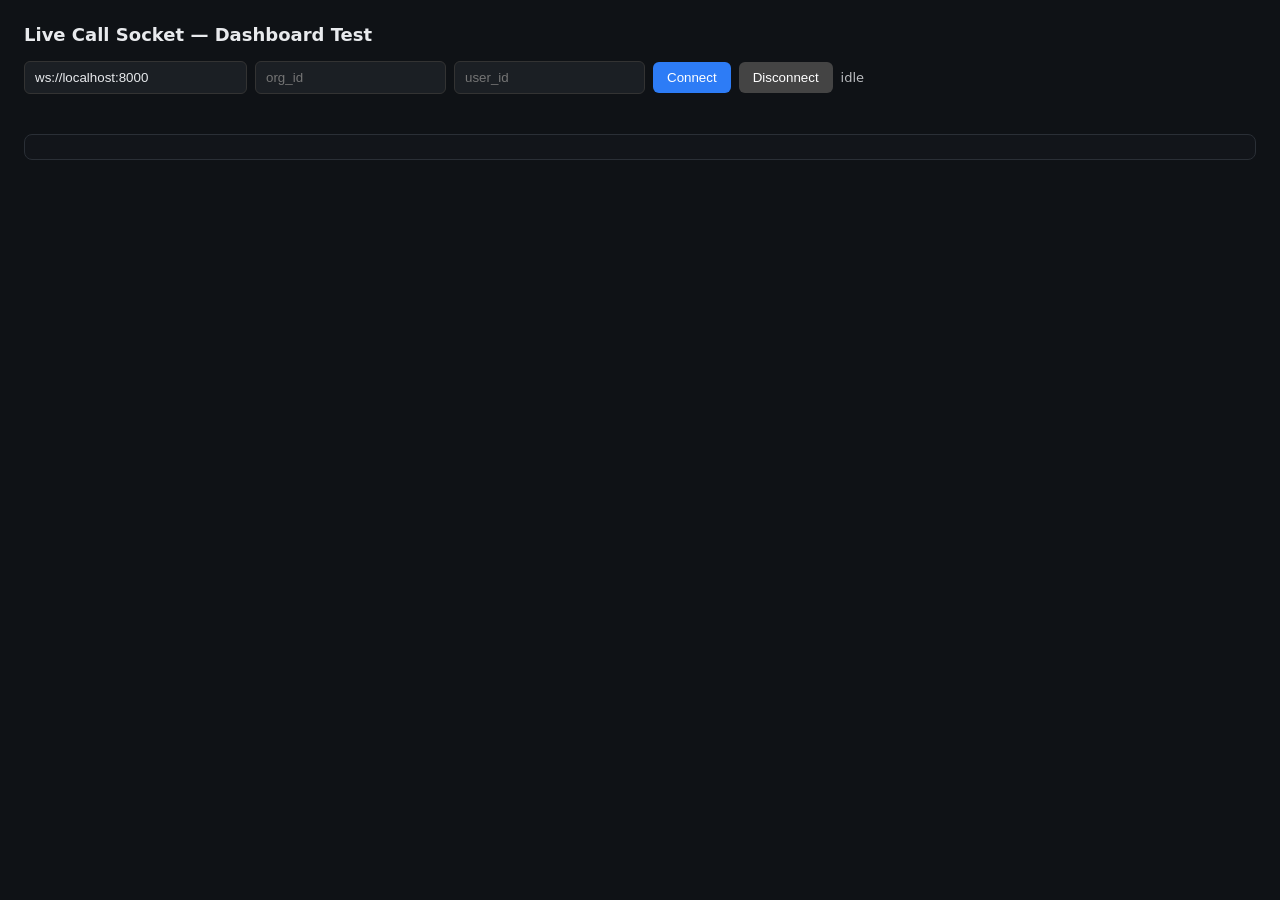
<file: live_monitor/live_call_test.html>
<!DOCTYPE html>
<html lang="en">
<head>
<meta charset="utf-8" />
<meta name="viewport" content="width=device-width, initial-scale=1" />
<title>Live Call Socket — Test</title>
<style>
  :root { color-scheme: light dark; font-family: system-ui, sans-serif; }
  body { margin: 0; padding: 24px; background: #0f1216; color: #e8eaed; }
  h1 { font-size: 18px; margin: 0 0 16px; }
  .bar { display: flex; gap: 8px; flex-wrap: wrap; align-items: center; margin-bottom: 20px; }
  input { background: #1b1f24; border: 1px solid #333; color: #e8eaed; padding: 8px 10px; border-radius: 6px; }
  button { background: #2d7cf6; border: 0; color: #fff; padding: 8px 14px; border-radius: 6px; cursor: pointer; }
  button.stop { background: #444; }
  #status { font-size: 13px; opacity: .8; }
  .cards { display: grid; grid-template-columns: repeat(auto-fill, minmax(280px, 1fr)); gap: 16px; }
  .card { background: #1b1f24; border: 1px solid #2a2f36; border-radius: 10px; padding: 16px; }
  .card.ongoing { border-color: #2d7cf6; box-shadow: 0 0 0 1px #2d7cf6 inset; }
  .card .num { font-size: 15px; font-weight: 600; }
  .card .row { font-size: 13px; opacity: .85; margin-top: 6px; }
  .pill { display: inline-block; font-size: 11px; padding: 2px 8px; border-radius: 999px; margin-top: 8px; }
  .pill.live { background: #123d1d; color: #6ee787; }
  .pill.done { background: #3d1d12; color: #ff9e64; }
  pre#log { background: #12151a; border: 1px solid #2a2f36; border-radius: 8px; padding: 12px;
            font-size: 12px; max-height: 220px; overflow: auto; margin-top: 20px; }
</style>
</head>
<body>
  <h1>Live Call Socket — Dashboard Test</h1>
  <div class="bar">
    <input id="base" size="24" value="ws://localhost:8000" />
    <input id="org" placeholder="org_id" />
    <input id="user" placeholder="user_id" />
    <button id="connect">Connect</button>
    <button id="disconnect" class="stop">Disconnect</button>
    <span id="status">idle</span>
  </div>

  <div class="cards" id="cards"></div>
  <pre id="log"></pre>

<script>
  // Frontend keeps at most two cards, keyed by call_uuid:
  // the current ongoing call + the most recently completed one.
  const MAX_CARDS = 2;
  let ws = null;
  const calls = new Map(); // call_uuid -> payload

  const $ = (id) => document.getElementById(id);
  const log = (m) => { const el = $("log"); el.textContent += m + "\n"; el.scrollTop = el.scrollHeight; };

  function upsert(call) {
    if (!call || !call.call_uuid) return;
    calls.set(call.call_uuid, call);
    // Trim to the two most recent by updated_at.
    if (calls.size > MAX_CARDS) {
      const sorted = [...calls.values()].sort(
        (a, b) => new Date(b.updated_at) - new Date(a.updated_at)
      );
      calls.clear();
      sorted.slice(0, MAX_CARDS).forEach((c) => calls.set(c.call_uuid, c));
    }
    render();
  }

  function render() {
    const wrap = $("cards");
    wrap.innerHTML = "";
    [...calls.values()]
      .sort((a, b) => new Date(b.updated_at) - new Date(a.updated_at))
      .forEach((c) => {
        const live = c.live_analysis_enabled === true || c.hangup_cause === "ongoing";
        const el = document.createElement("div");
        el.className = "card" + (live ? " ongoing" : "");
        el.innerHTML = `
          <div class="num">${c.from_number || "?"} &rarr; ${c.to_number || "?"}</div>
          <div class="row">uuid: ${c.call_uuid || "-"}</div>
          <div class="row">status: ${c.lead_status || "-"}</div>
          <div class="row">cause: ${c.hangup_cause || "-"}</div>
          <div class="row">reason: ${c.lead_reason || "-"}</div>
          <div class="row">updated: ${c.updated_at || "-"}</div>
          <span class="pill ${live ? "live" : "done"}">${live ? "ONGOING" : "COMPLETED"}</span>
        `;
        wrap.appendChild(el);
      });
  }

  $("connect").onclick = () => {
    const url = `${$("base").value.replace(/\/$/, "")}/ws/live-calls`
      + `?org_id=${encodeURIComponent($("org").value)}`
      + `&user_id=${encodeURIComponent($("user").value)}`;
    log("connecting " + url);
    ws = new WebSocket(url);
    ws.onopen = () => { $("status").textContent = "connected"; };
    ws.onclose = () => { $("status").textContent = "disconnected"; };
    ws.onerror = () => { $("status").textContent = "error"; };
    ws.onmessage = (ev) => {
      const f = JSON.parse(ev.data);
      if (f.type === "snapshot") { calls.clear(); f.calls.forEach(upsert); log(`snapshot: ${f.calls.length} call(s)`); }
      else if (f.type === "update") { upsert(f.call); log("update: " + f.call.hangup_cause); }
      else if (f.type === "ping") { /* heartbeat */ }
    };
  };

  $("disconnect").onclick = () => { if (ws) ws.close(); };
</script>
</body>
</html>
</file>
